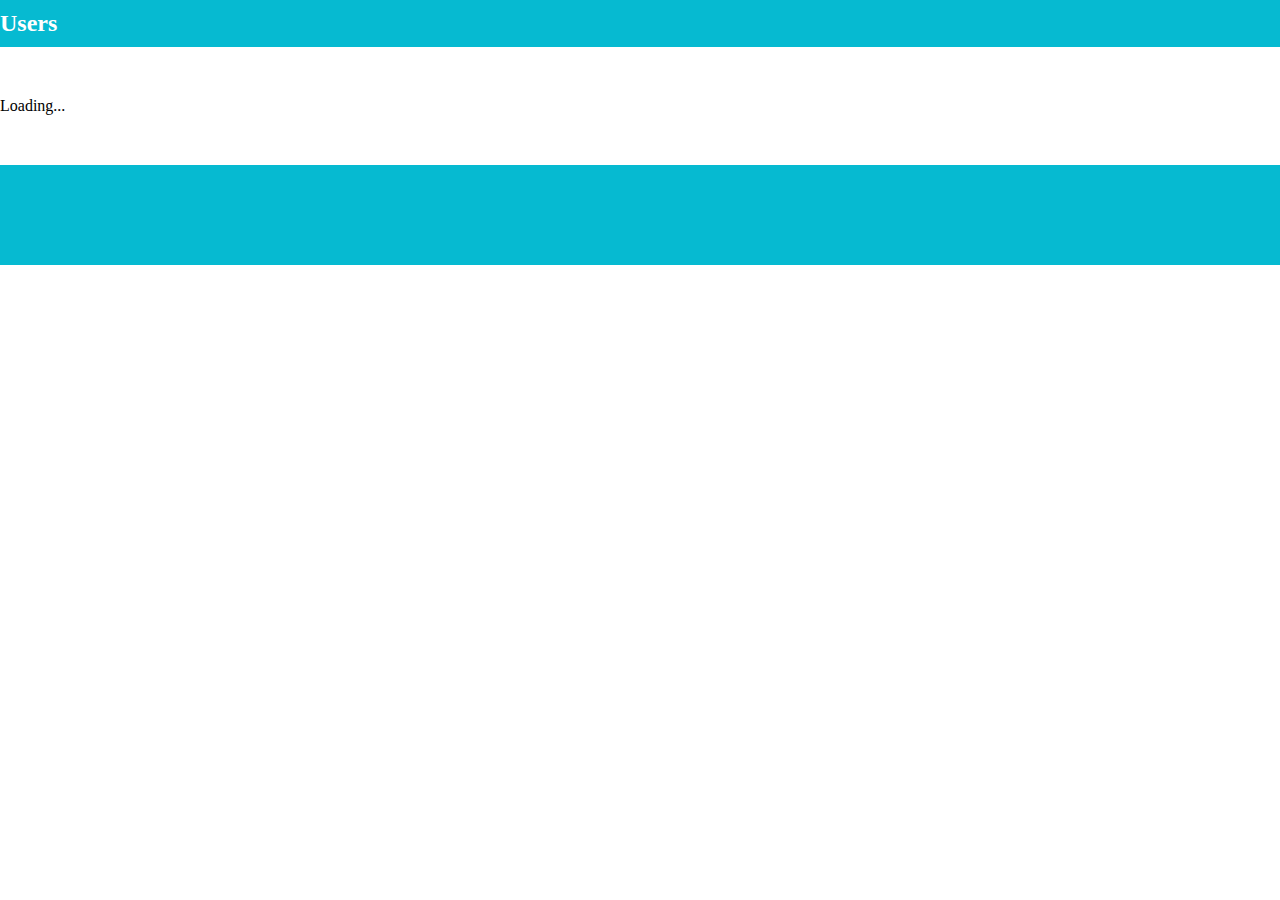
<file: index.html>
<!DOCTYPE html>
<html lang="en">
  <head>
    <meta charset="UTF-8" />
    <meta http-equiv="X-UA-Compatible" content="IE=edge" />
    <meta name="viewport" content="width=device-width, initial-scale=1.0" />
    <title>user</title>
    <link
      href="https://cdn.jsdelivr.net/npm/bootstrap@5.2.3/dist/css/bootstrap.min.css"
      rel="stylesheet"
      integrity="sha384-rbsA2VBKQhggwzxH7pPCaAqO46MgnOM80zW1RWuH61DGLwZJEdK2Kadq2F9CUG65"
      crossorigin="anonymous"
    />
    <link rel="stylesheet" href="./style/main.css" />
  </head>
  <body>
    <header>
      <div class="container">
        <h2 class="title">Users</h2>
      </div>
    </header>
  
    <main>
      <div class="container">
        <div class="row users"></div>
      </div>
    </main>
    <footer></footer>

    <script
      src="https://cdn.jsdelivr.net/npm/bootstrap@5.2.3/dist/js/bootstrap.bundle.min.js"
      integrity="sha384-kenU1KFdBIe4zVF0s0G1M5b4hcpxyD9F7jL+jjXkk+Q2h455rYXK/7HAuoJl+0I4"
      crossorigin="anonymous"
    ></script>
    <script src="./js/app.js"></script>
  </body>
</html>
</file>
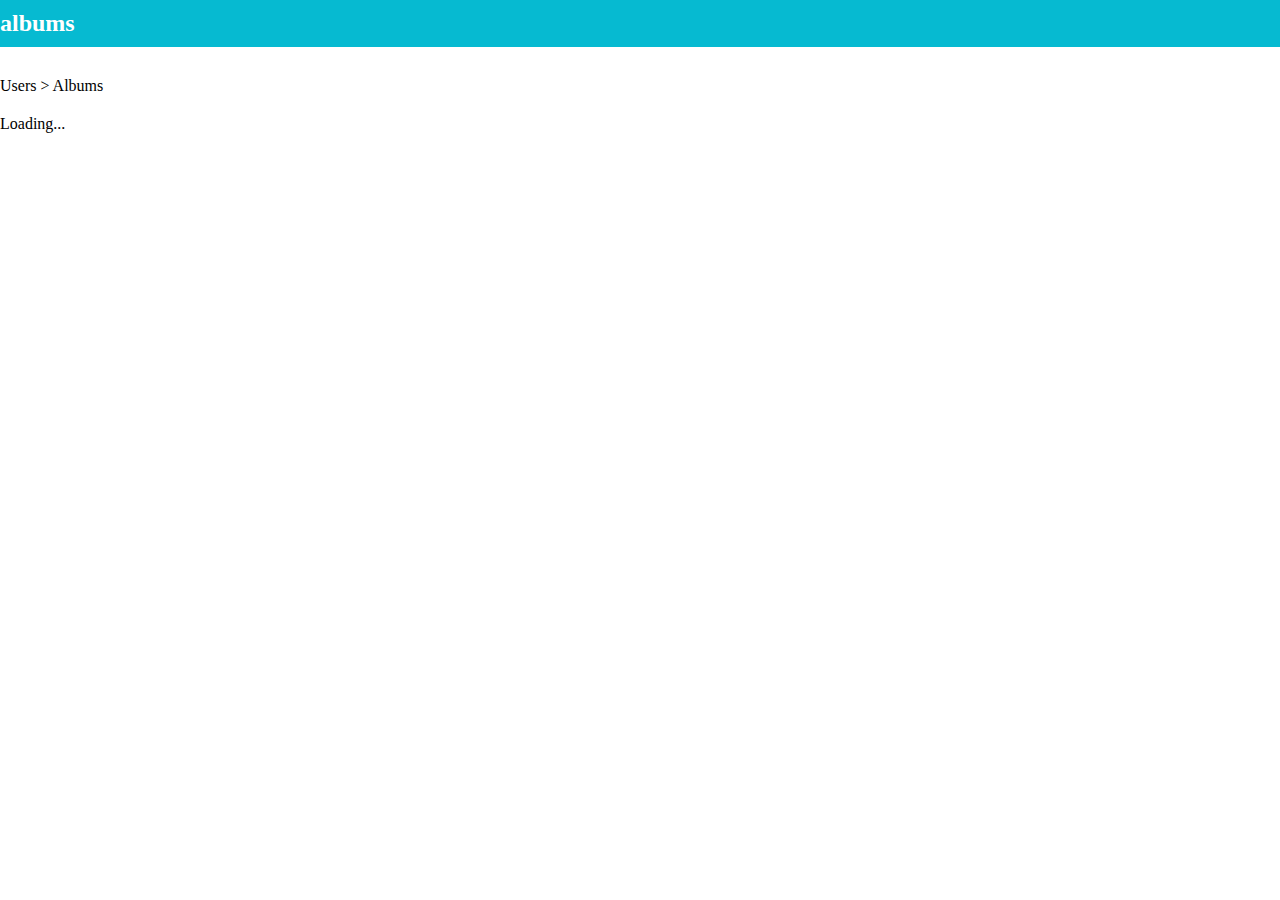
<file: albums.html>
<!DOCTYPE html>
<html lang="en">
  <head>
    <meta charset="UTF-8" />
    <meta http-equiv="X-UA-Compatible" content="IE=edge" />
    <meta name="viewport" content="width=device-width, initial-scale=1.0" />
    <title>albums</title>
    <link
      href="https://cdn.jsdelivr.net/npm/bootstrap@5.2.3/dist/css/bootstrap.min.css"
      rel="stylesheet"
      integrity="sha384-rbsA2VBKQhggwzxH7pPCaAqO46MgnOM80zW1RWuH61DGLwZJEdK2Kadq2F9CUG65"
      crossorigin="anonymous"
    />
    <link rel="stylesheet" href="./style/main.css" />
  </head>
  <body>
    <header>
      <div class="container">
        <h2 class="title">albums</h2>
      </div>
    </header>

    <main>
      <div class="container">
        <a href="./index.html">Users > </a>
        <a href="./albums.html"> Albums</a>
        <div class="row posts"></div>
      </div>
    </main>
    <!-- <footer></footer> -->

    <script
      src="https://cdn.jsdelivr.net/npm/bootstrap@5.2.3/dist/js/bootstrap.bundle.min.js"
      integrity="sha384-kenU1KFdBIe4zVF0s0G1M5b4hcpxyD9F7jL+jjXkk+Q2h455rYXK/7HAuoJl+0I4"
      crossorigin="anonymous"
    ></script>
    <script src="./js/albums.js"></script>
  </body>
</html>
</file>
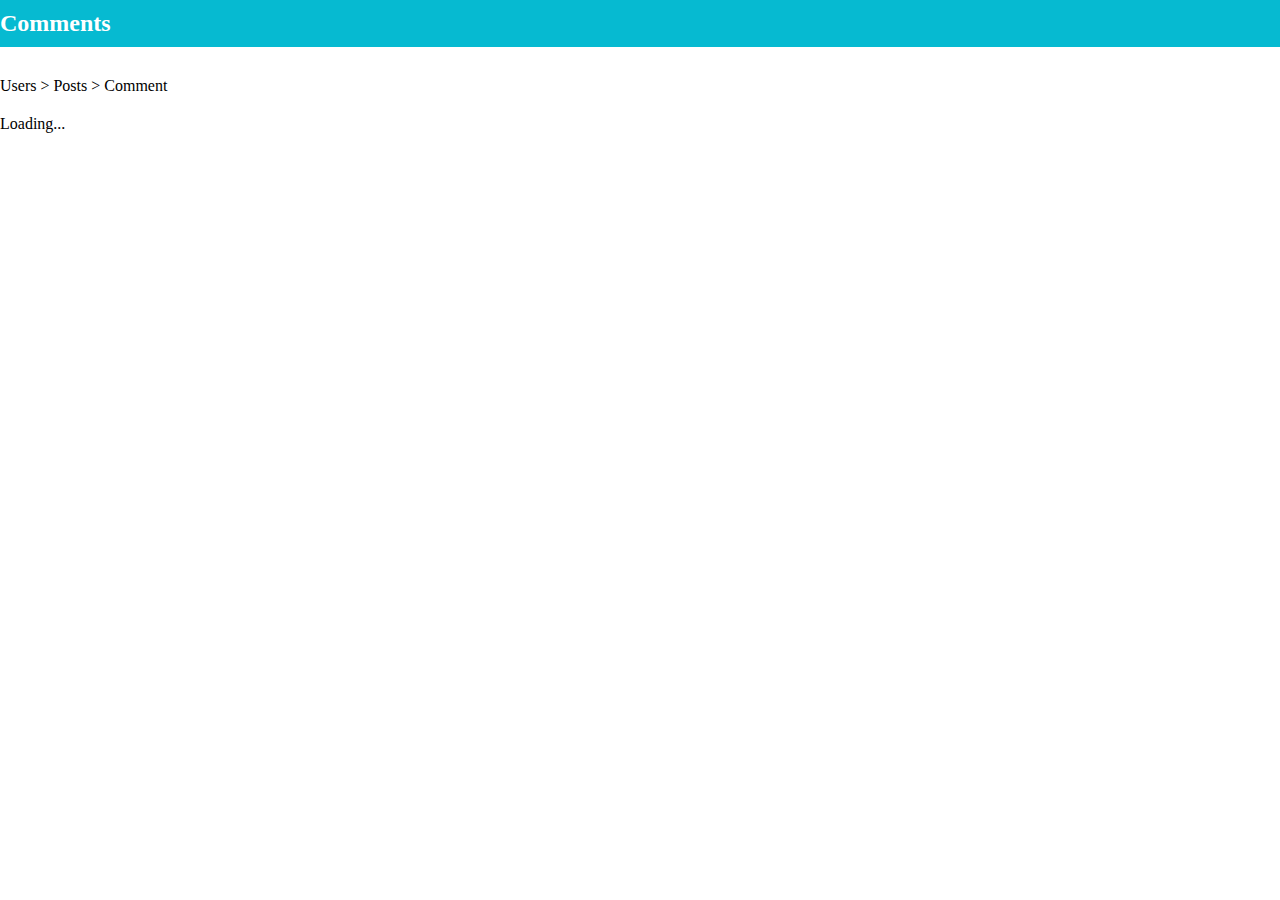
<file: comment.html>
<!DOCTYPE html>
<html lang="en">
  <head>
    <meta charset="UTF-8" />
    <meta http-equiv="X-UA-Compatible" content="IE=edge" />
    <meta name="viewport" content="width=device-width, initial-scale=1.0" />
    <title>comennt</title>
    <link
      href="https://cdn.jsdelivr.net/npm/bootstrap@5.2.3/dist/css/bootstrap.min.css"
      rel="stylesheet"
      integrity="sha384-rbsA2VBKQhggwzxH7pPCaAqO46MgnOM80zW1RWuH61DGLwZJEdK2Kadq2F9CUG65"
      crossorigin="anonymous"
    />
    <link rel="stylesheet" href="./style/coment.css" />
  </head>
  <body>
    <header>
      <div class="container">
        <h2 class="title">Comments</h2>
      </div>
    </header>

    <main>
      <div class="container">
        <a href="./index.html">Users > </a>
        <a href="./posts.html"> Posts  ></a>
        <a href="./posts.html"> Comment</a>

        <div class="row posts"></div>
      </div>
    </main>
    <!-- <footer></footer> -->

    <script
      src="https://cdn.jsdelivr.net/npm/bootstrap@5.2.3/dist/js/bootstrap.bundle.min.js"
      integrity="sha384-kenU1KFdBIe4zVF0s0G1M5b4hcpxyD9F7jL+jjXkk+Q2h455rYXK/7HAuoJl+0I4"
      crossorigin="anonymous"
    ></script>
    <script src="./js/comment.js"></script>
  </body>
</html>
</file>
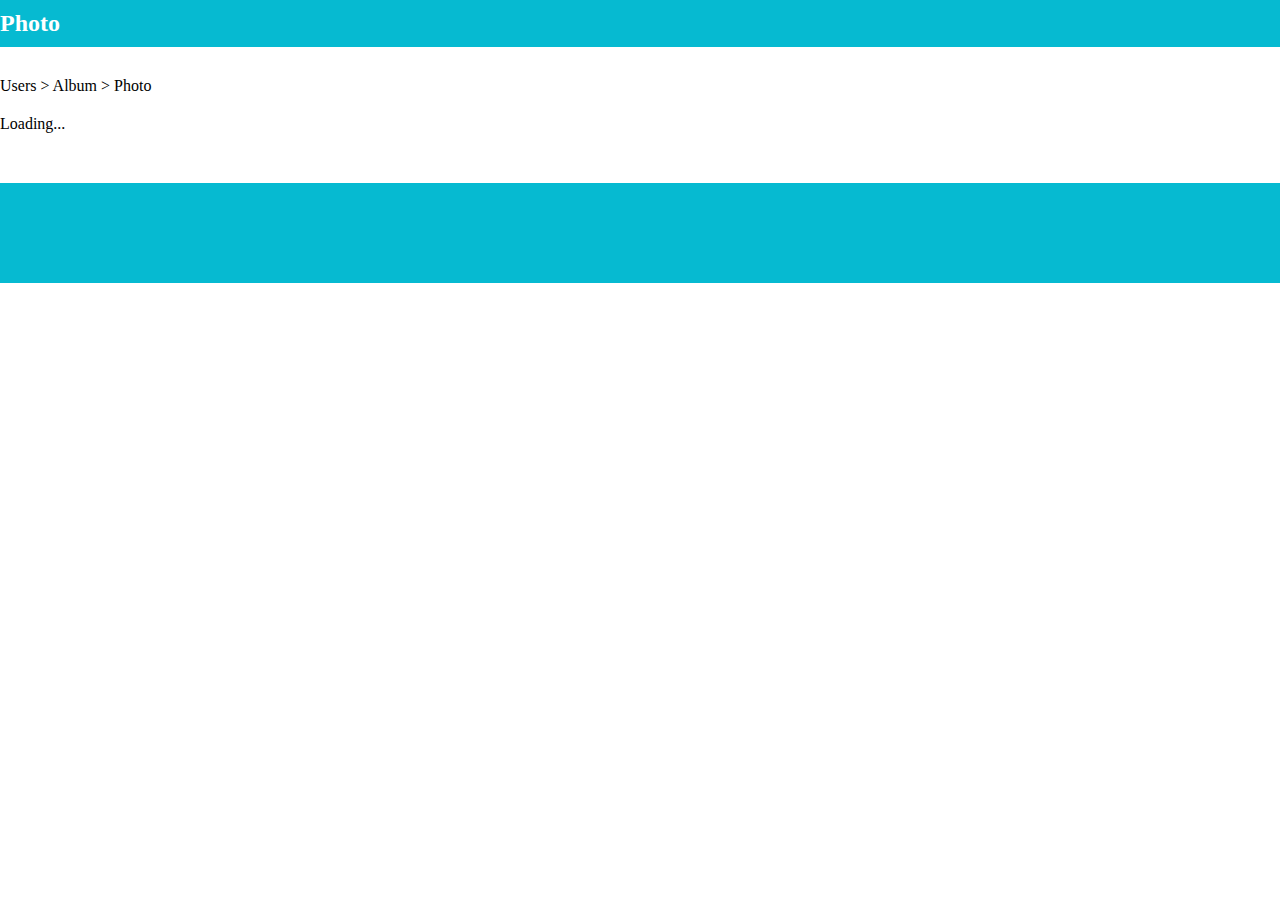
<file: photo.html>
<!DOCTYPE html>
<html lang="en">
  <head>
    <meta charset="UTF-8" />
    <meta http-equiv="X-UA-Compatible" content="IE=edge" />
    <meta name="viewport" content="width=device-width, initial-scale=1.0" />
    <title>Photo</title>
    <link
      href="https://cdn.jsdelivr.net/npm/bootstrap@5.2.3/dist/css/bootstrap.min.css"
      rel="stylesheet"
      integrity="sha384-rbsA2VBKQhggwzxH7pPCaAqO46MgnOM80zW1RWuH61DGLwZJEdK2Kadq2F9CUG65"
      crossorigin="anonymous"
    />
    <link rel="stylesheet" href="./style/todo.css" />
  </head>
  <body>
    <header>
      <div class="container">
        <h2 class="title">Photo</h2>
      </div>
    </header>

    <main>
      <div class="container">
        <a href="./index.html">Users > </a>
        <a href="./albums.html"> Album ></a>
        <a href="./photo.html"> Photo</a>

        <div class="row posts"></div>
      </div>
    </main>
    <footer></footer>

    <script
      src="https://cdn.jsdelivr.net/npm/bootstrap@5.2.3/dist/js/bootstrap.bundle.min.js"
      integrity="sha384-kenU1KFdBIe4zVF0s0G1M5b4hcpxyD9F7jL+jjXkk+Q2h455rYXK/7HAuoJl+0I4"
      crossorigin="anonymous"
    ></script>
    <script src="./js/photo.js"></script>
  </body>
</html>
</file>
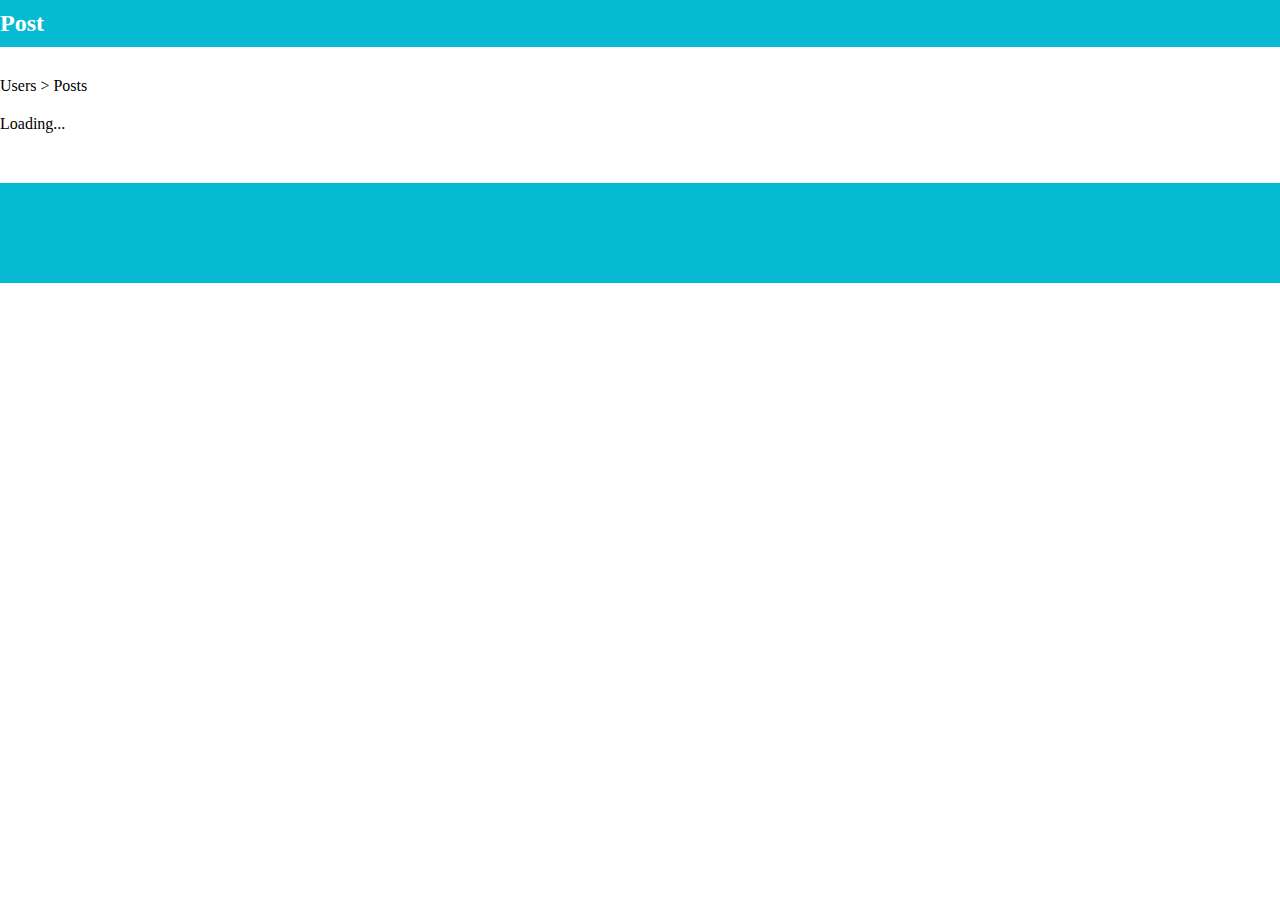
<file: posts.html>
<!DOCTYPE html>
<html lang="en">
  <head>
    <meta charset="UTF-8" />
    <meta http-equiv="X-UA-Compatible" content="IE=edge" />
    <meta name="viewport" content="width=device-width, initial-scale=1.0" />
    <title>post</title>
    <link
      href="https://cdn.jsdelivr.net/npm/bootstrap@5.2.3/dist/css/bootstrap.min.css"
      rel="stylesheet"
      integrity="sha384-rbsA2VBKQhggwzxH7pPCaAqO46MgnOM80zW1RWuH61DGLwZJEdK2Kadq2F9CUG65"
      crossorigin="anonymous"
    />
    <link rel="stylesheet" href="./style/main.css" />
  </head>
  <body>
    <header>
      <div class="container">
        <h2 class="title">Post</h2>
      </div>
    </header>

    <main>
      <div class="container">
        <a href="./index.html">Users > </a>
        <a href="./posts.html"> Posts</a>
        <div class="row posts"></div>
      </div>
    </main>
    <footer></footer>

    <script
      src="https://cdn.jsdelivr.net/npm/bootstrap@5.2.3/dist/js/bootstrap.bundle.min.js"
      integrity="sha384-kenU1KFdBIe4zVF0s0G1M5b4hcpxyD9F7jL+jjXkk+Q2h455rYXK/7HAuoJl+0I4"
      crossorigin="anonymous"
    ></script>
    <script src="./js/post.js"></script>
  </body>
</html>
</file>
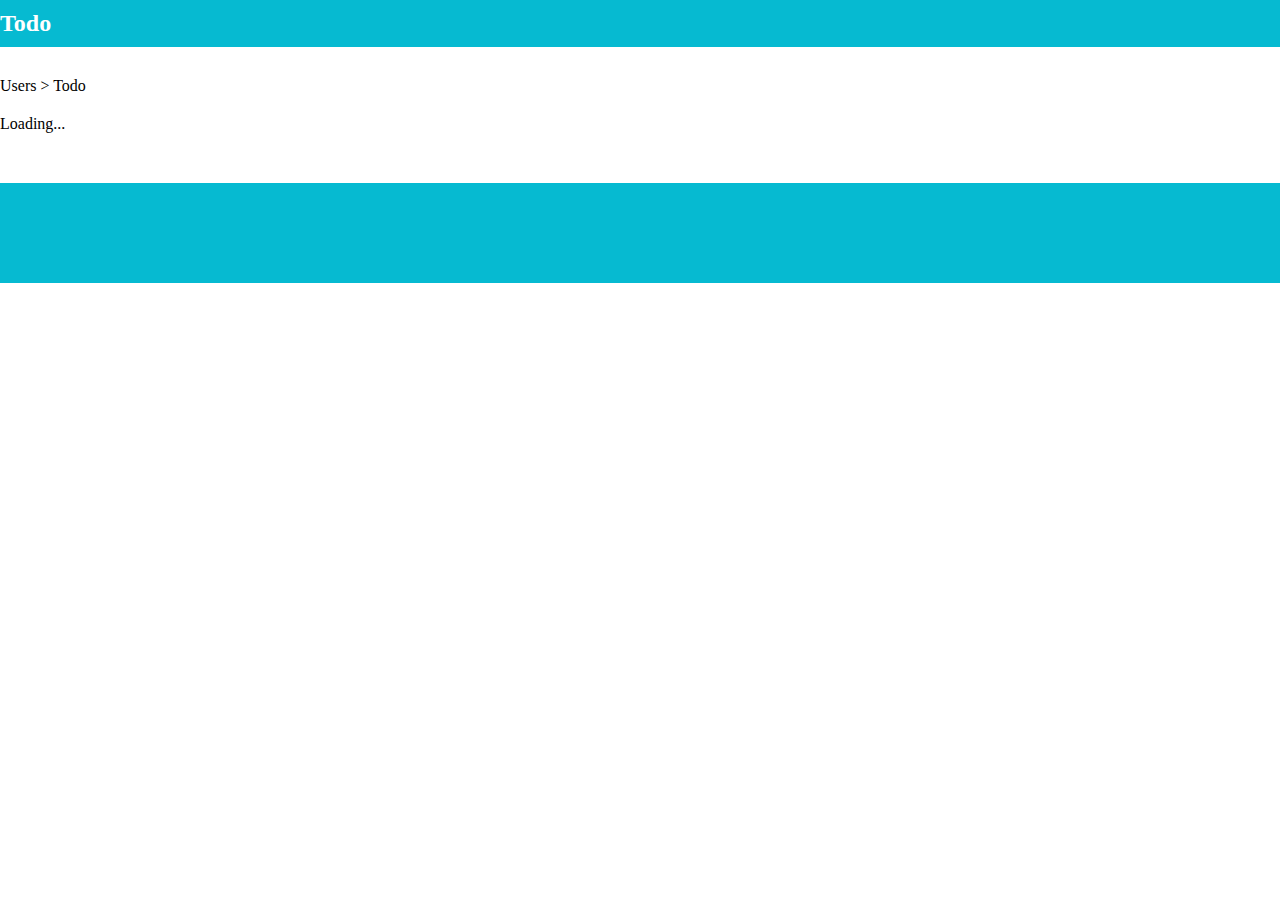
<file: todo.html>
<!DOCTYPE html>
<html lang="en">
  <head>
    <meta charset="UTF-8" />
    <meta http-equiv="X-UA-Compatible" content="IE=edge" />
    <meta name="viewport" content="width=device-width, initial-scale=1.0" />
    <title>todo</title>
    <link
      href="https://cdn.jsdelivr.net/npm/bootstrap@5.2.3/dist/css/bootstrap.min.css"
      rel="stylesheet"
      integrity="sha384-rbsA2VBKQhggwzxH7pPCaAqO46MgnOM80zW1RWuH61DGLwZJEdK2Kadq2F9CUG65"
      crossorigin="anonymous"
    />
    <link rel="stylesheet" href="./style/todo.css" />
  </head>
  <body>
    <header>
      <div class="container">
        <h2 class="title">Todo</h2>
      </div>
    </header>

    <main>
      <div class="container">
        <a href="./index.html">Users > </a>
        <a href="./todo.html"> Todo</a>
        <div class="row posts"></div>
      </div>
    </main>
    <footer></footer>

    <script
      src="https://cdn.jsdelivr.net/npm/bootstrap@5.2.3/dist/js/bootstrap.bundle.min.js"
      integrity="sha384-kenU1KFdBIe4zVF0s0G1M5b4hcpxyD9F7jL+jjXkk+Q2h455rYXK/7HAuoJl+0I4"
      crossorigin="anonymous"
    ></script>
    <script src="./js/todo.js"></script>
  </body>
</html>
</file>
<file: style/main.css>
* {
  margin: 0;
  padding: 0;
  box-sizing: border-box;
}

header {
  background-color: rgb(6, 186, 209);
  padding: 10px 0;
  margin-bottom: 30px;
}
.title {
  color: rgb(255, 255, 255);
  font-weight: bold;
}
.users {
  gap: 20px 0px;
}

footer {
  margin-top: 50px;
  background-color: rgb(6, 186, 209);
  height: 100px;
}
.posts {
  gap: 20px 0px;
}

a {
  text-decoration: none;
  color: rgb(0, 0, 0);
  font-weight: 500;
}
.row {
  padding-top: 20px;
}

.text {
  display: -webkit-box;
  -webkit-line-clamp: 2;
  -webkit-box-orient: vertical;
  overflow: hidden;
}
.card_title {
  display: -webkit-box;
  -webkit-line-clamp: 1;
  -webkit-box-orient: vertical;
  overflow: hidden;
}
.user_port {
  border: 1px solid black;
  border-radius: 10px;
  padding: 5px;
}
img{
  width: 20px;
  height: 20px;
}
</file>
<file: style/coment.css>
* {
  margin: 0;
  padding: 0;
  box-sizing: border-box;
}

header {
  background-color: rgb(6, 186, 209);
  padding: 10px 0;
  margin-bottom: 30px;
}
.title {
  color: rgb(255, 255, 255);
  font-weight: bold;
}
.users {
  gap: 20px 0px;
}

footer {
  margin-top: 50px;
  background-color: rgb(6, 186, 209);
  height: 100px;
}
.posts {
  gap: 20px 0px;
}

a {
  text-decoration: none;
  color: rgb(0, 0, 0);
  font-weight: 500;
}
.row {
  padding-top: 20px;
}

.text {
  display: -webkit-box;
  -webkit-line-clamp: 2;
  -webkit-box-orient: vertical;
  overflow: hidden;
}
.card_title {
  display: -webkit-box;
  -webkit-line-clamp: 1;
  -webkit-box-orient: vertical;
  overflow: hidden;
}
.user_port {
  border: 1px solid black;
  border-radius: 10px;
  padding: 5px;
}
</file>
<file: style/todo.css>
* {
  margin: 0;
  padding: 0;
  box-sizing: border-box;
}

header {
  background-color: rgb(6, 186, 209);
  padding: 10px 0;
  margin-bottom: 30px;
}
.title {
  color: rgb(255, 255, 255);
  font-weight: bold;
}
.users {
  gap: 20px 0px;
}

footer {
  margin-top: 50px;
  background-color: rgb(6, 186, 209);
  height: 100px;
}
.posts {
  gap: 20px 0px;
}

a {
  text-decoration: none;
  color: rgb(0, 0, 0);
  font-weight: 500;
}
.row {
  padding-top: 20px;
}

.text {
  display: -webkit-box;
  -webkit-line-clamp: 2;
  -webkit-box-orient: vertical;
  overflow: hidden;
}
.card_title {
  display: -webkit-box;
  -webkit-line-clamp: 1;
  -webkit-box-orient: vertical;
  overflow: hidden;
}
.user_port {
  border: 1px solid black;
  border-radius: 10px;
  padding: 5px;
}
.img {
  width: 100%;
  /* height: 20px; */
}
</file>
